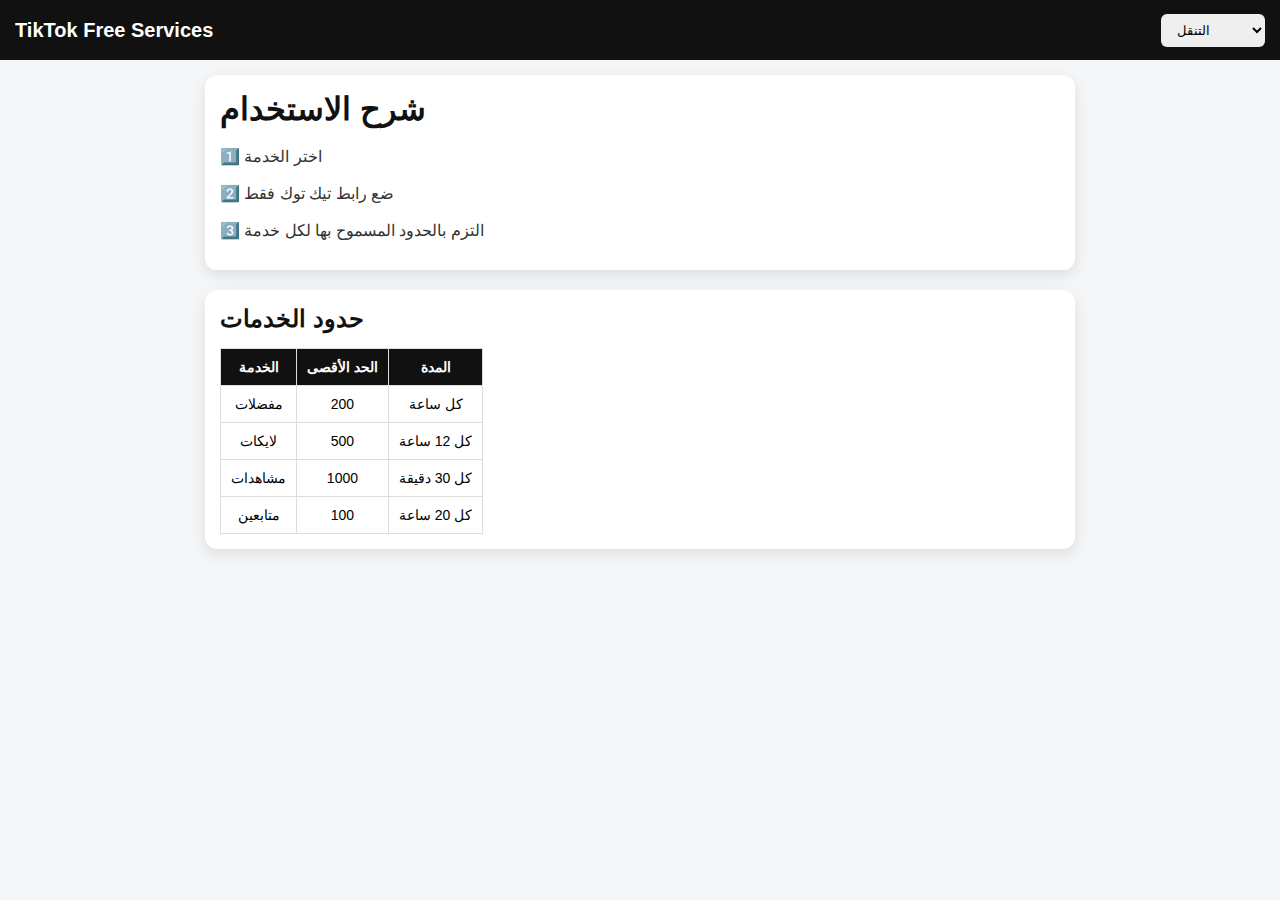
<file: index.html>
<!DOCTYPE html>
<html lang="ar">
<head>
<meta charset="UTF-8">
<title>الرئيسية</title>
<link rel="stylesheet" href="style.css">
<script src="script.js" defer></script>
</head>
<body>

<header>
    <div class="logo">TikTok Free Services</div>
    <select onchange="goPage(this.value)">
        <option value="">التنقل</option>
        <option value="index.html">الرئيسية</option>
        <option value="order.html">طلب خدمة</option>
        <option value="myorders.html">طلباتي</option>
        <option value="admin.html">الأدمن</option>
    </select>
</header>

<div class="container">
    <div class="box">
        <h1>شرح الاستخدام</h1>
        <p>1️⃣ اختر الخدمة</p>
        <p>2️⃣ ضع رابط تيك توك فقط</p>
        <p>3️⃣ التزم بالحدود المسموح بها لكل خدمة</p>
    </div>

    <div class="box">
        <h2>حدود الخدمات</h2>
        <table>
            <tr><th>الخدمة</th><th>الحد الأقصى</th><th>المدة</th></tr>
            <tr><td>مفضلات</td><td>200</td><td>كل ساعة</td></tr>
            <tr><td>لايكات</td><td>500</td><td>كل 12 ساعة</td></tr>
            <tr><td>مشاهدات</td><td>1000</td><td>كل 30 دقيقة</td></tr>
            <tr><td>متابعين</td><td>100</td><td>كل 20 ساعة</td></tr>
        </table>
    </div>
</div>

</body>
</html>
</file>
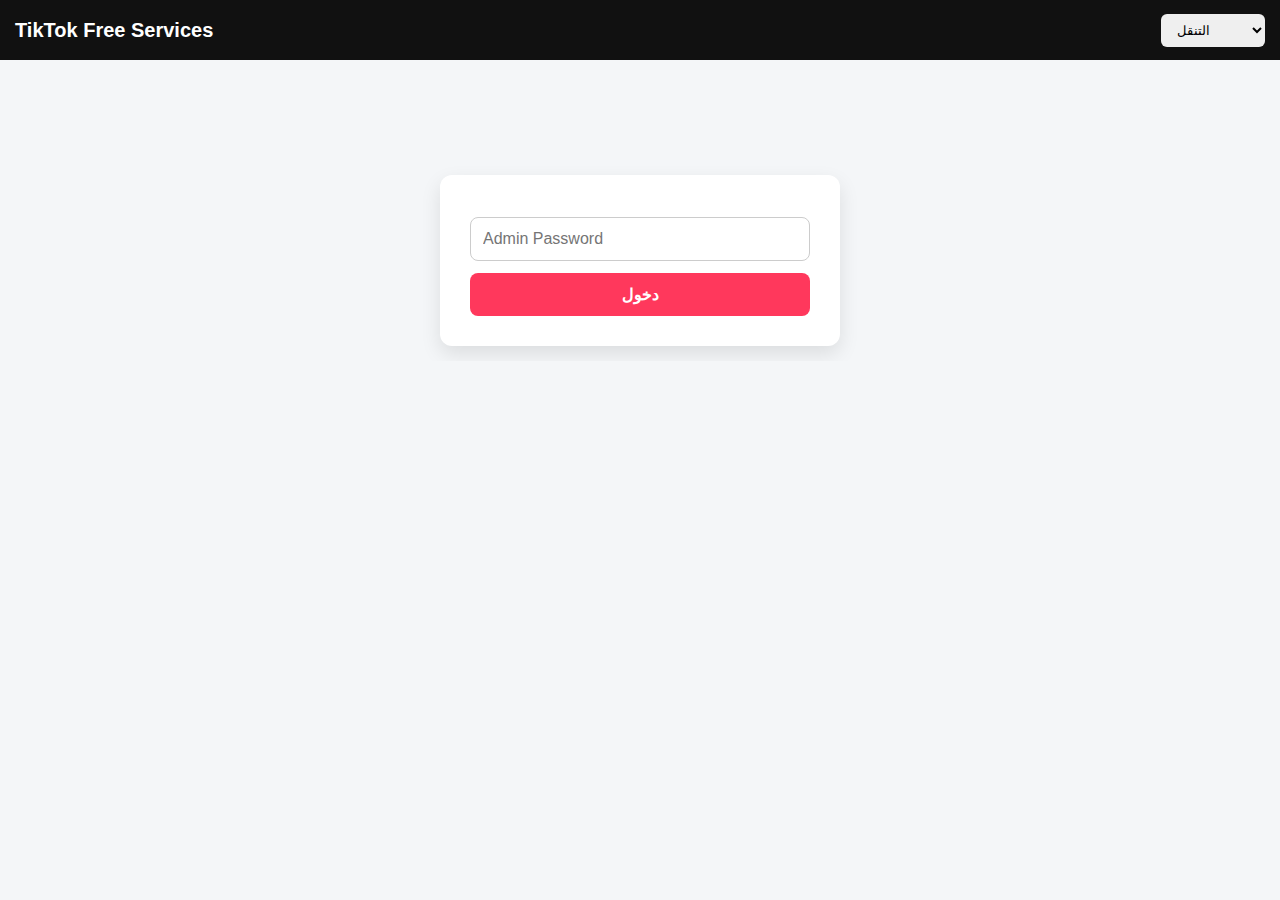
<file: admin.html>
<!DOCTYPE html>
<html lang="ar">
<head>
<meta charset="UTF-8">
<title>صفحة الأدمن</title>
<link rel="stylesheet" href="style.css">
<script src="script.js" defer></script>
</head>
<body>

<header>
    <div class="logo">TikTok Free Services</div>
    <select onchange="goPage(this.value)">
        <option value="">التنقل</option>
        <option value="index.html">الرئيسية</option>
        <option value="order.html">طلب خدمة</option>
        <option value="myorders.html">طلباتي</option>
        <option value="admin.html">الأدمن</option>
    </select>
</header>

<div class="container">

    <!-- تسجيل الدخول -->
    <div id="lock" class="admin-lock">
        <input id="adminPass" type="password" placeholder="Admin Password">
        <button onclick="adminLogin()">دخول</button>
    </div>

    <!-- لوحة الطلبات -->
    <div id="adminOrders"></div>

</div>

<script>
document.addEventListener("DOMContentLoaded",loadAdmin);
</script>

</body>
</html>
</file>
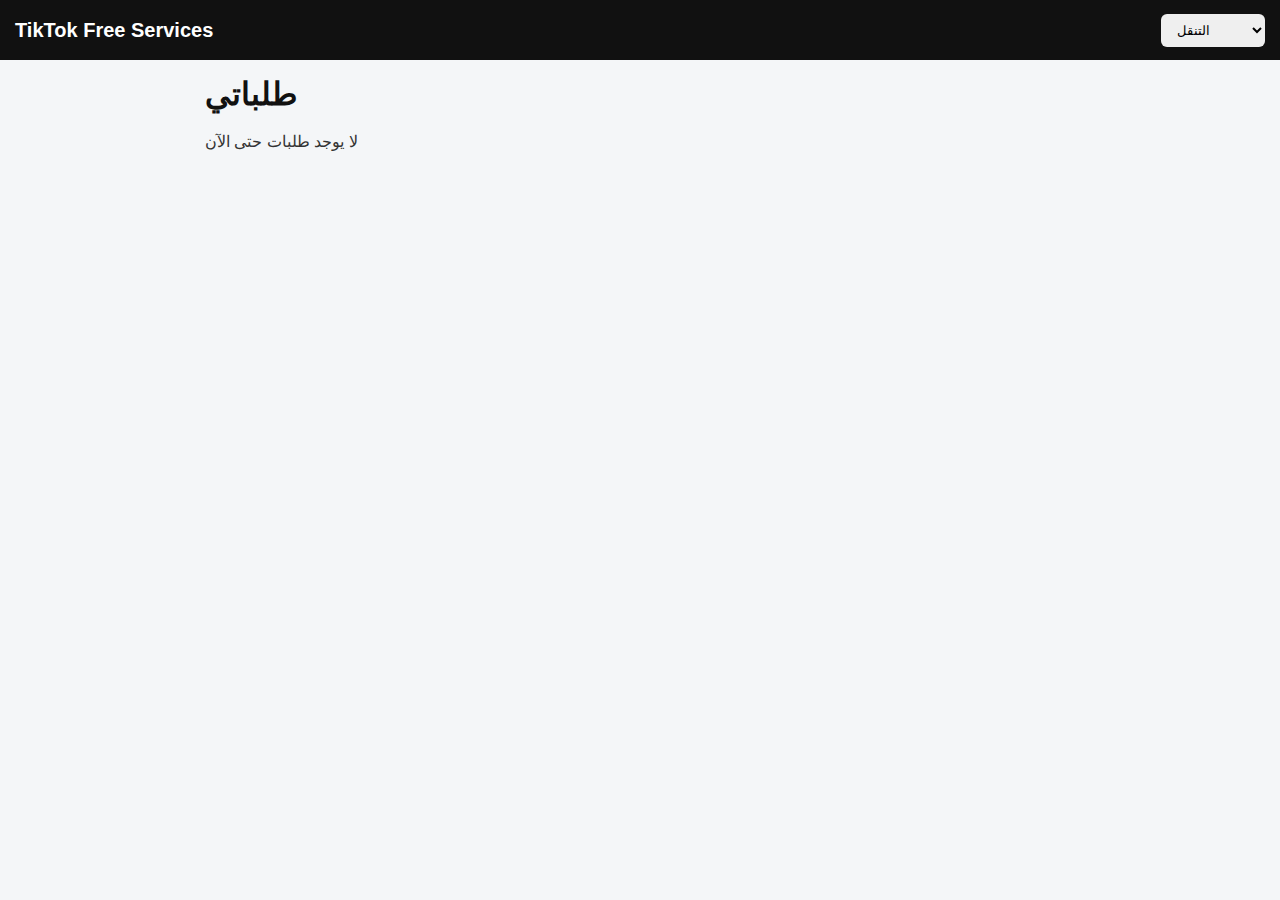
<file: myorders.html>
<!DOCTYPE html>
<html lang="ar">
<head>
<meta charset="UTF-8">
<title>طلباتي</title>
<link rel="stylesheet" href="style.css">
<script src="script.js" defer></script>
</head>
<body>

<!-- ===== HEADER ===== -->
<header>
    <div class="logo">TikTok Free Services</div>
    <select onchange="goPage(this.value)">
        <option value="">التنقل</option>
        <option value="index.html">الرئيسية</option>
        <option value="order.html">طلب خدمة</option>
        <option value="myorders.html">طلباتي</option>
        <option value="admin.html">الأدمن</option>
    </select>
</header>

<!-- ===== CONTAINER ===== -->
<div class="container">
    <h1>طلباتي</h1>
    <div id="orders"></div>
</div>

<!-- ===== SCRIPT لعرض الطلبات ===== -->
<script>
document.addEventListener("DOMContentLoaded", ()=>{

    const orders = JSON.parse(localStorage.getItem("orders")) || [];
    const box = document.getElementById("orders");
    box.innerHTML = "";

    if(orders.length === 0){
        box.innerHTML = "<p>لا يوجد طلبات حتى الآن</p>";
        return;
    }

    orders.forEach(o => {
        const div = document.createElement("div");
        div.className = "box";
        div.innerHTML = `
            <p>الخدمة: ${o.service}</p>
            <p>الكمية: ${o.qty}</p>
            <p>الحالة: <span class="${o.status}">${o.status}</span></p>
            <p>الرابط: <a href="${o.link}" target="_blank">${o.link}</a></p>
        `;
        box.appendChild(div);
    });

});
</script>

</body>
</html>
</file>
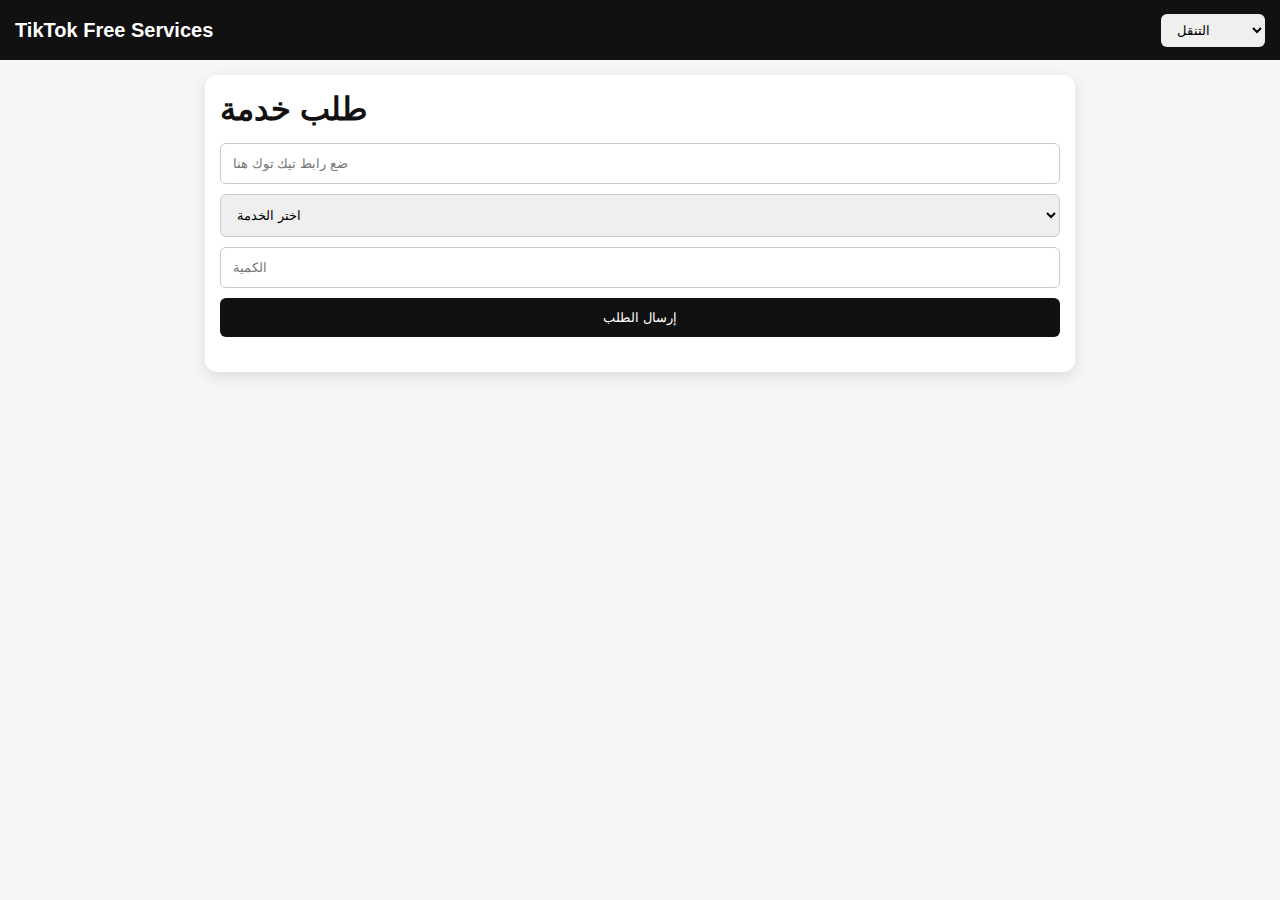
<file: order.html>
<!DOCTYPE html>
<html lang="ar">
<head>
<meta charset="UTF-8">
<title>طلب خدمة</title>
<link rel="stylesheet" href="style.css">
<script src="script.js" defer></script>
</head>
<body>

<header>
    <div class="logo">TikTok Free Services</div>
    <select onchange="goPage(this.value)">
        <option value="">التنقل</option>
        <option value="index.html">الرئيسية</option>
        <option value="order.html">طلب خدمة</option>
        <option value="myorders.html">طلباتي</option>
        <option value="admin.html">الأدمن</option>
    </select>
</header>

<div class="container">
    <div class="box">
        <h1>طلب خدمة</h1>
        <form onsubmit="addOrder(event)">
            <input id="link" type="text" placeholder="ضع رابط تيك توك هنا" required>
            <select id="service" required>
                <option value="">اختر الخدمة</option>
                <option value="favorites">مفضلات</option>
                <option value="likes">لايكات</option>
                <option value="views">مشاهدات</option>
                <option value="followers">متابعين</option>
            </select>
            <input id="qty" type="number" placeholder="الكمية" min="1" required>
            <button type="submit">إرسال الطلب</button>
            <p id="msg"></p>
        </form>
    </div>
</div>

</body>
</html>
</file>
<file: style.css>
*{
    margin:0;
    padding:0;
    box-sizing:border-box;
    font-family: Tahoma, Arial, sans-serif;
}

/* ====== GLOBAL FIX ====== */
html, body{
    width:100%;
    max-width:100%;
    overflow-x:hidden;
}

body{
    background:#f4f6f8;
    padding-top:60px; /* مساوي لارتفاع الهيدر */
}

/* ====== HEADER ====== */
header{
    position:fixed;
    top:0;
    left:0;
    width:100%;
    height:60px;
    background:#111;
    color:#fff;
    display:flex;
    justify-content:space-between;
    align-items:center;
    padding:0 15px;
    z-index:999;
}

header .logo{
    font-size:20px;
    font-weight:bold;
}

header select{
    padding:8px 12px;
    border-radius:6px;
    border:none;
    outline:none;
    cursor:pointer;
}

/* ====== CONTAINER ====== */
.container{
    width:100%;
    max-width:900px;
    margin:auto;
    padding:15px;
}

/* ====== BOX ====== */
.box{
    background:#fff;
    padding:15px;
    border-radius:12px;
    margin-bottom:20px;
    box-shadow:0 5px 15px rgba(0,0,0,0.1);
    transition:0.3s;
}

.box:hover{
    transform:translateY(-3px);
    box-shadow:0 8px 20px rgba(0,0,0,0.15);
}

.box p{
    margin-bottom:10px;
    font-size:16px;
    word-break: break-word;
}

.box a{
    color:#ff385c;
    text-decoration:none;
}

.box a:hover{
    text-decoration:underline;
}

/* ====== HEADINGS ====== */
h1,h2{
    margin-bottom:15px;
    color:#111;
}

p{
    line-height:1.7;
    color:#333;
}

/* ====== TABLE (MOBILE SAFE) ====== */
table{
    width:100%;
    border-collapse:collapse;
    display:block;
    overflow-x:auto;
    white-space:nowrap;
}

table th, table td{
    border:1px solid #ddd;
    padding:10px;
    text-align:center;
    font-size:14px;
}

table th{
    background:#111;
    color:#fff;
}

/* ====== FORM ====== */
form input,
form select,
form button{
    width:100%;
    padding:12px;
    margin-bottom:10px;
    border-radius:6px;
    border:1px solid #ccc;
}

form button{
    background:#111;
    color:#fff;
    cursor:pointer;
    border:none;
}

form button:hover{
    background:#333;
}

/* ====== STATUS ====== */
.pending{ color:#ff9800; font-weight:bold; }
.completed{ color:#4caf50; font-weight:bold; }

/* ====== ADMIN LOGIN ====== */
.admin-lock{
    max-width:400px;
    margin:100px auto 0;
    background:#fff;
    padding:30px;
    border-radius:12px;
    box-shadow:0 8px 20px rgba(0,0,0,0.1);
    text-align:center;
}

.admin-lock input{
    width:100%;
    padding:12px;
    margin:12px 0;
    border-radius:8px;
    border:1px solid #ccc;
    font-size:16px;
}

.admin-lock button{
    width:100%;
    padding:12px;
    border:none;
    border-radius:8px;
    background:#ff385c;
    color:#fff;
    font-weight:bold;
    cursor:pointer;
    font-size:16px;
    transition:0.3s;
}

.admin-lock button:hover{
    background:#e62d4b;
    transform:translateY(-2px);
}

/* ====== RESPONSIVE ====== */
@media (max-width:768px){
    body{
        padding-top:60px;
    }

    .container{
        padding:10px;
    }

    header .logo{
        font-size:18px;
    }

    header select{
        padding:6px 10px;
    }

    table th, table td{
        font-size:13px;
        padding:8px;
    }
}

@media (max-width:500px){
    h1,h2{
        font-size:18px;
    }

    .box p{
        font-size:14px;
    }

    table th, table td{
        font-size:12px;
        padding:6px;
    }

    .admin-lock{
        margin:80px 10px 0;
        padding:20px;
    }
}
</file>
